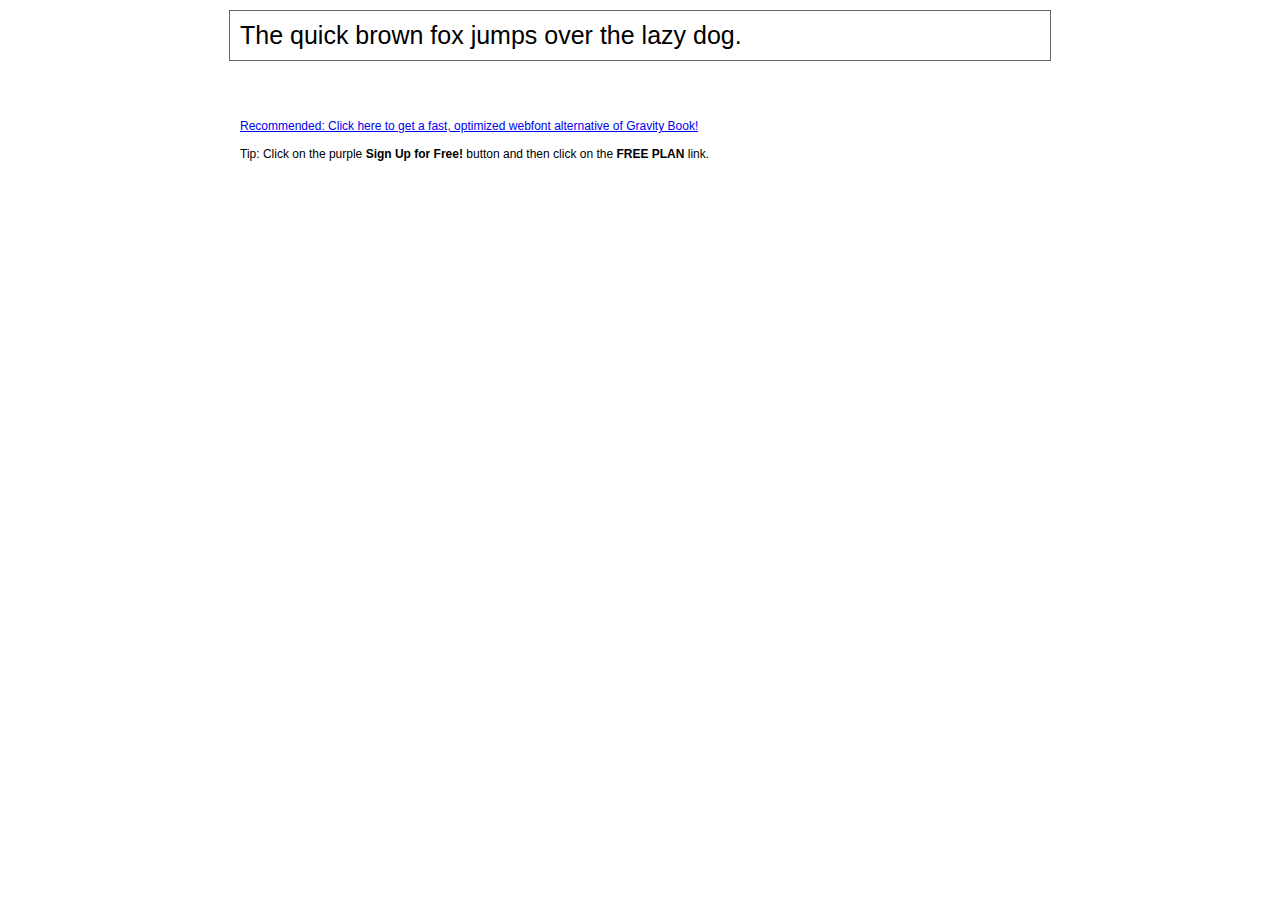
<file: font/Gravity-Book/demo.html>
<!DOCTYPE html PUBLIC "-//W3C//DTD XHTML 1.0 Transitional//EN" "http://www.w3.org/TR/xhtml1/DTD/xhtml1-transitional.dtd">
<html xmlns="http://www.w3.org/1999/xhtml">
<head>
	<meta http-equiv="Content-Type" content="text/html; charset=utf-8" />
	<title>@font-face Demo</title>
	<link rel="stylesheet" href="fonts.css" type="text/css" charset="utf-8" />
	<style type="text/css">
	body {
		background-color:white;
		font-family:Verdana,Tahoma,Arial,Sans-Serif;
		color:black;
		font-size:12px;
	}

	.demo
	{
		font-family:'Conv_Gravity-Book',Sans-Serif;
		width:800px;
		margin:10px auto;
		text-align:left;
		border:1px solid #666;
		padding:10px;
	}

	.hint
	{
		font-family:'Conv_Sansus Webissimo-Regular',Sans-Serif;
		width:800px;
		margin:10px auto;
		text-align:left;
		border:1px;
		padding:10px;
	}

	</style>
</head>
<body>
	<div class="demo" style="font-size:25px">
		The quick brown fox jumps over the lazy dog.
	</div>

	<br>
	<br>
	<div class="hint">
		<a href="http://www.font2web.com/searchfreewebfont.php?Gravity+Book">Recommended: Click here to get a fast, optimized webfont alternative of Gravity Book!</a><br><br>
		Tip: Click on the purple <strong>Sign Up for Free!</strong> button and then click on the <strong>FREE PLAN</strong> link.
	</div>

</body>
</html>
</file>
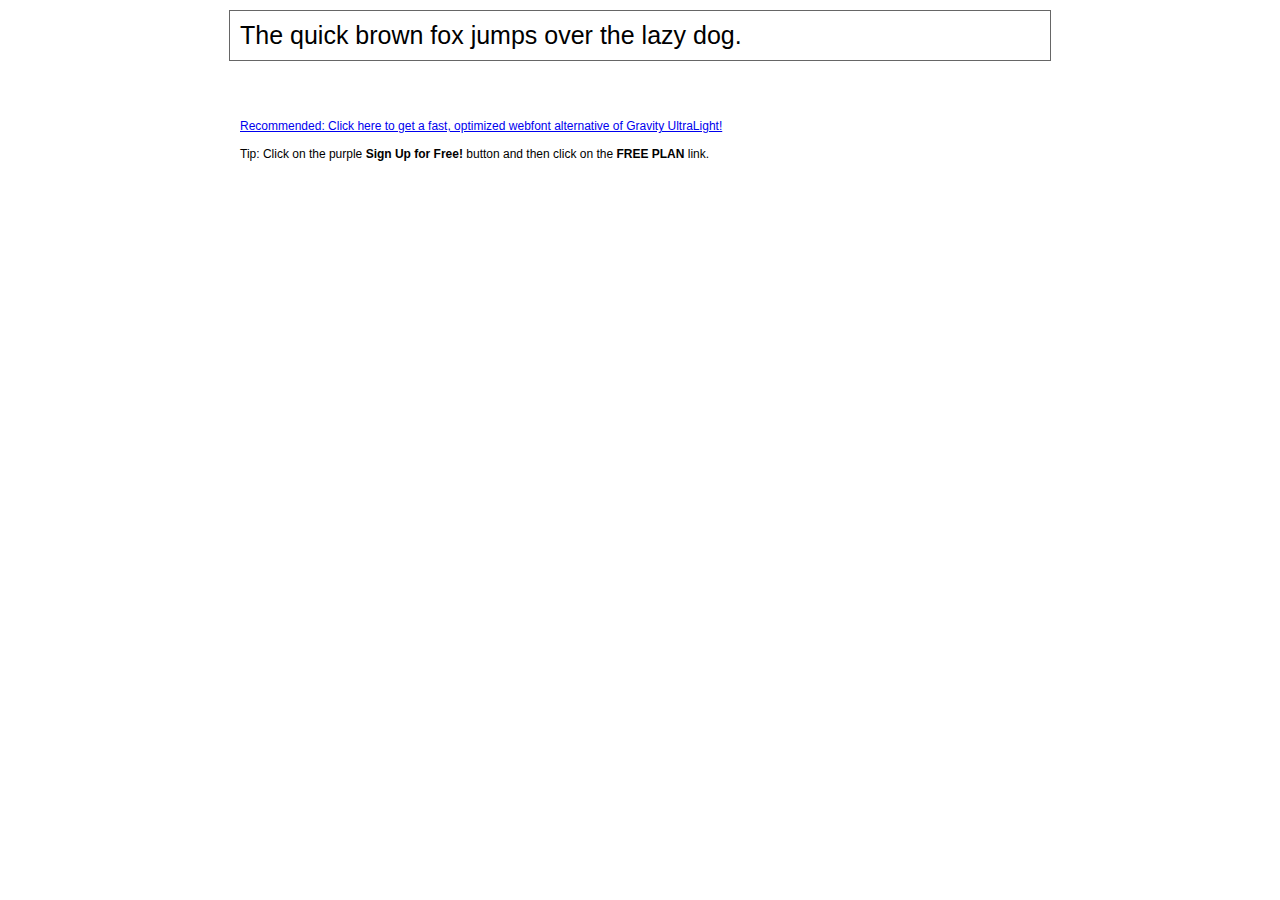
<file: font/Gravity-UltraLight/demo.html>
<!DOCTYPE html PUBLIC "-//W3C//DTD XHTML 1.0 Transitional//EN" "http://www.w3.org/TR/xhtml1/DTD/xhtml1-transitional.dtd">
<html xmlns="http://www.w3.org/1999/xhtml">
<head>
	<meta http-equiv="Content-Type" content="text/html; charset=utf-8" />
	<title>@font-face Demo</title>
	<link rel="stylesheet" href="fonts.css" type="text/css" charset="utf-8" />
	<style type="text/css">
	body {
		background-color:white;
		font-family:Verdana,Tahoma,Arial,Sans-Serif;
		color:black;
		font-size:12px;
	}

	.demo
	{
		font-family:'Conv_Gravity-UltraLight',Sans-Serif;
		width:800px;
		margin:10px auto;
		text-align:left;
		border:1px solid #666;
		padding:10px;
	}

	.hint
	{
		font-family:'Conv_Sansus Webissimo-Regular',Sans-Serif;
		width:800px;
		margin:10px auto;
		text-align:left;
		border:1px;
		padding:10px;
	}

	</style>
</head>
<body>
	<div class="demo" style="font-size:25px">
		The quick brown fox jumps over the lazy dog.
	</div>

	<br>
	<br>
	<div class="hint">
		<a href="http://www.font2web.com/searchfreewebfont.php?Gravity+UltraLight">Recommended: Click here to get a fast, optimized webfont alternative of Gravity UltraLight!</a><br><br>
		Tip: Click on the purple <strong>Sign Up for Free!</strong> button and then click on the <strong>FREE PLAN</strong> link.
	</div>

</body>
</html>
</file>
<file: font/Gravity-Book/fonts.css>
/** Generated by FG **/
@font-face {
	font-family: 'Gravity-Book';
	src: url('fonts/Gravity-Book.eot');
	src: local('☺'), url('fonts/Gravity-Book.woff') format('woff'), url('fonts/Gravity-Book.ttf') format('truetype'), url('fonts/Gravity-Book.svg') format('svg');
	font-weight: normal;
	font-style: normal;
}
</file>
<file: font/Gravity-UltraLight/fonts.css>
/** Generated by FG **/
@font-face {
	font-family: 'Gravity-UltraLight';
	src: url('fonts/Gravity-UltraLight.eot');
	src: local('☺'), url('fonts/Gravity-UltraLight.woff') format('woff'), url('fonts/Gravity-UltraLight.ttf') format('truetype'), url('fonts/Gravity-UltraLight.svg') format('svg');
	font-weight: normal;
	font-style: normal;
}
</file>
